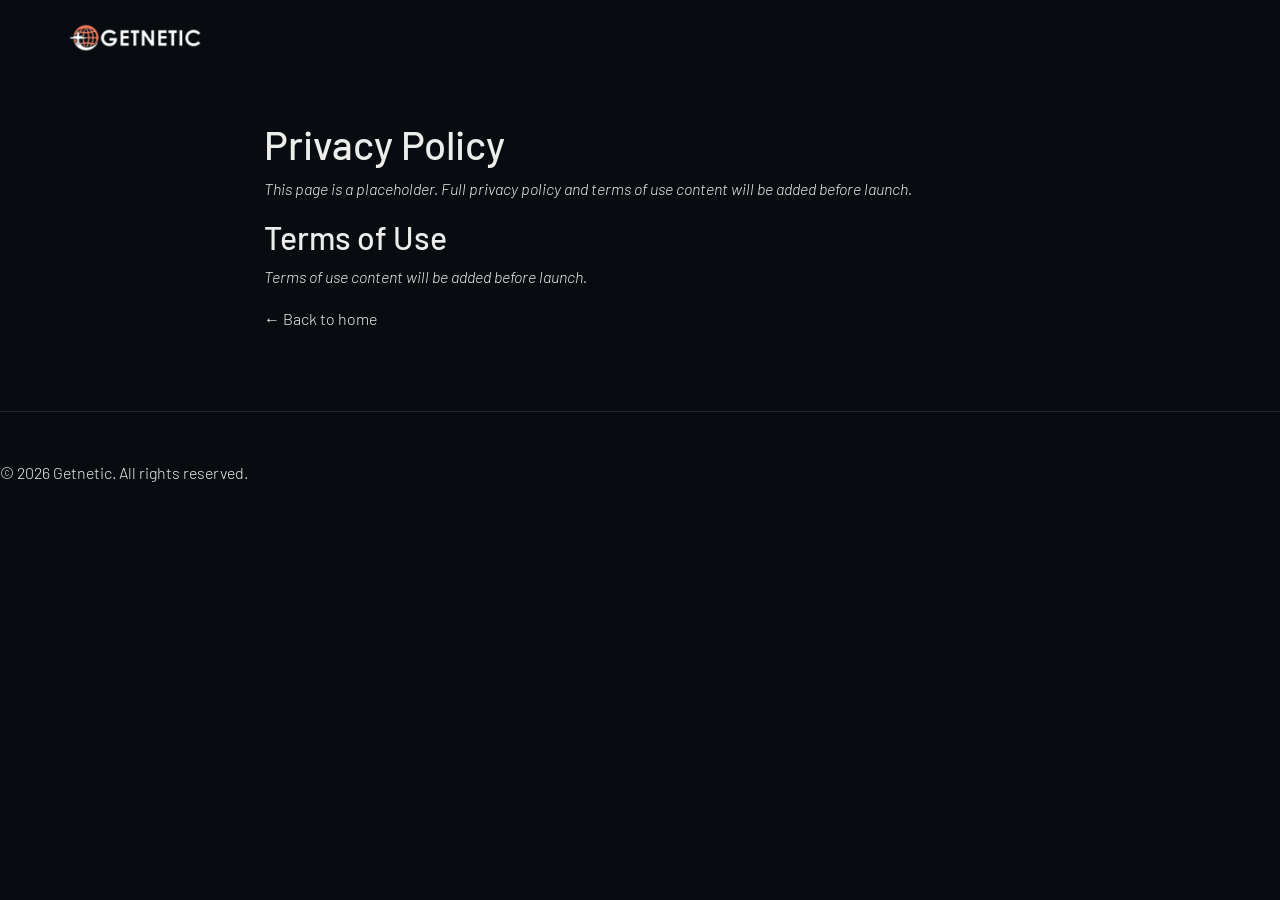
<file: site/privacy-policy.html>
<!DOCTYPE html>
<html lang="en">
<head>
  <meta charset="UTF-8">
  <meta name="viewport" content="width=device-width, initial-scale=1.0">
  <meta name="description" content="Privacy Policy and Terms of Use for Getnetic.">
  <title>Privacy Policy — Getnetic</title>

  <!-- Fonts -->
  <link rel="preconnect" href="https://fonts.googleapis.com">
  <link rel="preconnect" href="https://fonts.gstatic.com" crossorigin>
  <link href="https://fonts.googleapis.com/css2?family=Barlow:wght@300;400;600;700;800&family=IBM+Plex+Mono:wght@400&display=swap" rel="stylesheet">

  <!-- CSS -->
  <link rel="stylesheet" href="assets/css/bootstrap.min.css">
  <link rel="stylesheet" href="assets/css/style.css">

  <!-- Favicon -->
  <link rel="icon" type="image/png" href="assets/images/favicon.png">
</head>

<body>

  <nav class="site-nav" id="site-nav" role="navigation" aria-label="Main navigation">
    <div class="nav-container">
      <a href="index.html" class="nav-logo" aria-label="Getnetic — home">
        <img src="assets/images/logo_getnetic_white.png" alt="Getnetic">
      </a>
    </div>
  </nav>

  <main style="max-width:800px; margin:120px auto 80px; padding:0 24px;">
    <h1>Privacy Policy</h1>
    <p><em>This page is a placeholder. Full privacy policy and terms of use content will be added before launch.</em></p>

    <h2 id="terms">Terms of Use</h2>
    <p><em>Terms of use content will be added before launch.</em></p>

    <p><a href="index.html">&larr; Back to home</a></p>
  </main>

  <footer class="site-footer">
    <div class="footer-bottom">
      <p>&copy; <span id="year"></span> Getnetic. All rights reserved.</p>
    </div>
  </footer>

  <script>document.getElementById('year').textContent = new Date().getFullYear();</script>
</body>
</html>
</file>
<file: site/assets/css/style.css>
/* ============================================================
   GETNETIC INDUSTRIAL — DESIGN SYSTEM
   Hybrid: Cinematic Industrial-Tech 70% + Premium Tech 30%
   ============================================================ */


/* ============================================================
   1. VARIABLES
   ============================================================ */
:root {
  --dark-1:        #080B0F;
  --dark-2:        #0D1219;
  --dark-3:        #111820;
  --dark-4:        #0A0D14;
  --text-primary:  #EDEDEC;
  --text-secondary:#5A6472;
  --text-divider:  #1E2530;
  --accent:        #E8891C;
  --accent-dim:    rgba(232, 137, 28, 0.15);

  --font-display:  'Barlow', sans-serif;
  --font-mono:     'IBM Plex Mono', monospace;

  --nav-height:    76px;
  --container-max: 1240px;
  --container-pad: 48px;

  --section-pad-v: 120px;
  --ease-out:      cubic-bezier(0.16, 1, 0.3, 1);
}


/* ============================================================
   2. RESET & BASE
   ============================================================ */
*, *::before, *::after {
  box-sizing: border-box;
  margin: 0;
  padding: 0;
}

html {
  scroll-behavior: smooth;
  scroll-padding-top: var(--nav-height);
  -webkit-text-size-adjust: 100%;
}

body {
  background-color: var(--dark-1);
  color: var(--text-primary);
  font-family: var(--font-display);
  font-size: 16px;
  line-height: 1.6;
  font-weight: 300;
  overflow-x: hidden;
  -webkit-font-smoothing: antialiased;
  -moz-osx-font-smoothing: grayscale;
}

img {
  max-width: 100%;
  display: block;
}

ul {
  list-style: none;
}

a {
  color: inherit;
  text-decoration: none;
  transition: color 0.2s ease;
}

button {
  background: none;
  border: none;
  cursor: pointer;
  font-family: inherit;
}


/* ============================================================
   3. TYPOGRAPHY
   ============================================================ */

/* Display sizes */
.display-xl {
  font-family: var(--font-display);
  font-size: clamp(56px, 8vw, 112px);
  font-weight: 800;
  line-height: 1.0;
  letter-spacing: -0.02em;
  color: var(--text-primary);
}

.display-l {
  font-family: var(--font-display);
  font-size: clamp(38px, 4.5vw, 60px);
  font-weight: 700;
  line-height: 1.1;
  letter-spacing: -0.02em;
  color: var(--text-primary);
}

.display-m {
  font-family: var(--font-display);
  font-size: clamp(22px, 2.2vw, 28px);
  font-weight: 600;
  line-height: 1.25;
  color: var(--text-primary);
}

/* Section label — the monospace thread through the page */
.section-label {
  font-family: var(--font-mono);
  font-size: 11px;
  font-weight: 400;
  letter-spacing: 0.35em;
  text-transform: uppercase;
  color: var(--text-secondary);
  margin-bottom: 24px;
}

/* Body text */
.body-text {
  font-family: var(--font-display);
  font-size: 16px;
  font-weight: 300;
  line-height: 1.75;
  color: var(--text-secondary);
}

/* Mono micro — status bar, annotations */
.mono-micro {
  font-family: var(--font-mono);
  font-size: 10px;
  letter-spacing: 0.2em;
  text-transform: uppercase;
  color: var(--text-secondary);
}


/* ============================================================
   4. LAYOUT
   ============================================================ */
.container {
  max-width: var(--container-max);
  margin: 0 auto;
  padding: 0 var(--container-pad);
}

.section {
  padding: var(--section-pad-v) 0;
}


/* ============================================================
   5. BUTTONS
   ============================================================ */
.btn-primary,
a.btn-primary,
button.btn-primary {
  display: inline-flex;
  align-items: center;
  gap: 10px;
  background-color: var(--accent);
  color: #000 !important;
  font-family: var(--font-display);
  font-size: 14px;
  font-weight: 600;
  letter-spacing: 0.04em;
  text-transform: uppercase;
  padding: 16px 32px;
  border-radius: 2px;
  border: none;
  cursor: pointer;
  transition: background-color 0.2s ease, transform 0.15s ease;
  text-decoration: none;
}

a.btn-primary,
button.btn-primary {
  background-color: var(--accent) !important;
}

.btn-primary:hover,
a.btn-primary:hover,
button.btn-primary:hover {
  background-color: #f09930 !important;
  transform: translateY(-1px);
  color: #000 !important;
}

.btn-primary:active,
button.btn-primary:active {
  transform: translateY(0);
}

.link-amber {
  display: inline-flex;
  align-items: center;
  gap: 6px;
  font-family: var(--font-mono);
  font-size: 11px;
  letter-spacing: 0.2em;
  text-transform: uppercase;
  color: var(--accent);
  transition: gap 0.2s ease;
}

.link-amber:hover {
  gap: 10px;
  color: var(--accent);
}


/* ============================================================
   6. NAVIGATION
   ============================================================ */
.site-nav {
  position: fixed;
  top: 0;
  left: 0;
  right: 0;
  z-index: 1000;
  height: var(--nav-height);
  transition: background-color 0.3s ease, border-color 0.3s ease;
  border-bottom: 1px solid transparent;
}

.site-nav.is-sticky {
  background-color: rgba(8, 11, 15, 0.96);
  border-bottom-color: var(--text-divider);
  backdrop-filter: blur(8px);
  -webkit-backdrop-filter: blur(8px);
}

.nav-container {
  max-width: var(--container-max);
  margin: 0 auto;
  padding: 0 var(--container-pad);
  height: 100%;
  display: flex;
  align-items: center;
  justify-content: space-between;
}

.nav-logo img {
  height: 28px;
  width: auto;
  display: block;
}

.nav-links {
  display: flex;
  align-items: center;
  gap: 40px;
}

.nav-links li a {
  font-family: var(--font-mono);
  font-size: 11px;
  font-weight: 400;
  letter-spacing: 0.2em;
  text-transform: uppercase;
  color: var(--text-secondary);
  transition: color 0.2s ease;
}

.nav-links li a:hover {
  color: var(--text-primary);
}

.nav-links li.nav-cta a {
  color: var(--accent);
}

.nav-links li.nav-cta a:hover {
  color: #f09930;
}

/* Hamburger */
.nav-hamburger {
  display: none;
  flex-direction: column;
  gap: 5px;
  padding: 8px;
  cursor: pointer;
}

.nav-hamburger span {
  display: block;
  width: 22px;
  height: 1px;
  background-color: var(--text-primary);
  transition: transform 0.3s ease, opacity 0.3s ease;
}

.nav-hamburger.active span:nth-child(1) {
  transform: translateY(6px) rotate(45deg);
}
.nav-hamburger.active span:nth-child(2) {
  opacity: 0;
}
.nav-hamburger.active span:nth-child(3) {
  transform: translateY(-6px) rotate(-45deg);
}


/* ============================================================
   7. HERO
   ============================================================ */
.hero-section {
  position: relative;
  min-height: 100vh;
  display: flex;
  flex-direction: column;
  justify-content: flex-end;
  overflow: hidden;
  background-color: var(--dark-1);
  background-image: url('../images/hero-bg.jpg');
  background-size: cover;
  background-position: center center;
}

/* Gradient overlay — dark left (text zone), lighter right (image zone) */
.hero-section::before {
  content: '';
  position: absolute;
  inset: 0;
  background: linear-gradient(
    to right,
    rgba(5, 8, 12, 0.90) 0%,
    rgba(5, 8, 12, 0.78) 35%,
    rgba(5, 8, 12, 0.50) 60%,
    rgba(5, 8, 12, 0.30) 100%
  );
  z-index: 1;
}

/* Bottom fade to next section */
.hero-section::after {
  content: '';
  position: absolute;
  bottom: 0;
  left: 0;
  right: 0;
  height: 180px;
  background: linear-gradient(to bottom, transparent, var(--dark-2));
  z-index: 2;
}

.hero-content {
  position: relative;
  z-index: 3;
  max-width: var(--container-max);
  margin: 0 auto;
  padding: 0 var(--container-pad);
  padding-bottom: 100px;
  padding-top: var(--nav-height);
  width: 100%;
}

.hero-meta {
  font-family: var(--font-mono);
  font-size: 11px;
  letter-spacing: 0.35em;
  text-transform: uppercase;
  color: var(--text-secondary);
  margin-bottom: 28px;
  display: flex;
  align-items: center;
  gap: 16px;
}

.hero-meta::before {
  content: '';
  display: block;
  width: 40px;
  height: 1px;
  background-color: var(--text-divider);
  flex-shrink: 0;
}

.hero-headline {
  font-family: var(--font-display);
  font-size: clamp(48px, 7.5vw, 108px);
  font-weight: 800;
  line-height: 1.0;
  letter-spacing: -0.025em;
  color: var(--text-primary);
  margin-bottom: 32px;
  max-width: 750px;
}

.hero-sub {
  font-family: var(--font-display);
  font-size: 17px;
  font-weight: 300;
  line-height: 1.65;
  color: var(--text-secondary);
  max-width: 460px;
  margin-bottom: 44px;
}

/* Hero animation sequence */
.hero-meta {
  opacity: 0;
  animation: heroFadeUp 0.7s var(--ease-out) 0.3s forwards;
}

.hero-headline {
  opacity: 0;
  transform: translateY(24px);
  animation: heroFadeUp 0.9s var(--ease-out) 0.6s forwards;
}

.hero-sub {
  opacity: 0;
  transform: translateY(20px);
  animation: heroFadeUp 0.8s var(--ease-out) 1.0s forwards;
}

.hero-cta-wrap {
  opacity: 0;
  animation: heroFadeUp 0.7s var(--ease-out) 1.3s forwards;
}

@keyframes heroFadeUp {
  to {
    opacity: 1;
    transform: translateY(0);
  }
}

/* Status bar */
.hero-status {
  position: absolute;
  bottom: 32px;
  left: 0;
  right: 0;
  z-index: 3;
  max-width: var(--container-max);
  margin: 0 auto;
  padding: 0 var(--container-pad);
  display: flex;
  align-items: center;
  gap: 20px;
  opacity: 0;
  animation: heroFadeUp 0.7s ease 1.8s forwards;
}

.status-dot {
  width: 6px;
  height: 6px;
  border-radius: 50%;
  background-color: var(--accent);
  flex-shrink: 0;
  animation: pulse 2.5s ease 2.5s infinite;
}

@keyframes pulse {
  0%, 100% { opacity: 1; }
  50%       { opacity: 0.3; }
}

.hero-status span {
  font-family: var(--font-mono);
  font-size: 10px;
  letter-spacing: 0.2em;
  text-transform: uppercase;
  color: var(--text-secondary);
}

.status-sep {
  color: var(--text-divider) !important;
}

/* Scroll hint */
.hero-scroll {
  position: absolute;
  bottom: 36px;
  right: var(--container-pad);
  z-index: 3;
  font-family: var(--font-mono);
  font-size: 16px;
  color: var(--text-secondary);
  opacity: 0;
  animation: heroFadeUp 0.5s ease 2.2s forwards;
  animation-name: scrollBounce;
}

@keyframes scrollBounce {
  0%   { opacity: 0; transform: translateY(-4px); }
  50%  { opacity: 1; transform: translateY(0); }
  75%  { opacity: 1; transform: translateY(4px); }
  100% { opacity: 0.5; transform: translateY(0); }
}


/* ============================================================
   8. SHARED SECTION ELEMENTS
   ============================================================ */
.section-heading {
  font-family: var(--font-display);
  font-size: clamp(34px, 3.8vw, 52px);
  font-weight: 700;
  line-height: 1.1;
  letter-spacing: -0.02em;
  color: var(--text-primary);
  margin-bottom: 48px;
}

.section-divider {
  width: 100%;
  height: 1px;
  background-color: var(--text-divider);
  margin-bottom: 64px;
}


/* ============================================================
   9. SERVICES SECTION
   ============================================================ */
.services-section {
  background-color: var(--dark-2);
  padding: 0;
}

.services-grid {
  display: grid;
  grid-template-columns: 56fr 44fr;
  align-items: stretch;
  min-height: 680px;
}

/* Left column: align content with global container, pad right internally */
.services-content {
  padding-top: 100px;
  padding-bottom: 100px;
  padding-right: 80px;
  padding-left: max(var(--container-pad), calc((100vw - var(--container-max)) / 2 + var(--container-pad)));
}

.services-content .section-heading {
  margin-bottom: 0;
}

.services-list {
  margin-top: 0;
}

.service-item {
  display: flex;
  align-items: flex-start;
  gap: 24px;
  padding: 28px 0;
  border-bottom: 1px solid var(--text-divider);
  transition: border-color 0.2s ease;
}

.service-item:first-child {
  border-top: 1px solid var(--text-divider);
}

.service-number {
  font-family: var(--font-mono);
  font-size: 12px;
  font-weight: 400;
  letter-spacing: 0.1em;
  color: var(--accent);
  padding-top: 4px;
  flex-shrink: 0;
  min-width: 24px;
}

.service-info h3 {
  font-family: var(--font-display);
  font-size: 20px;
  font-weight: 600;
  line-height: 1.2;
  color: var(--text-primary);
  margin-bottom: 6px;
}

.service-info p {
  font-family: var(--font-display);
  font-size: 14px;
  font-weight: 300;
  line-height: 1.65;
  color: var(--text-secondary);
}

.services-image {
  position: relative;
  overflow: hidden;
  background-color: var(--dark-2);
}

/* object-fit: contain — shows the full 1200×627 source at 546×285 inside
   the portrait column. Industrial environment fills the frame; the engineer
   reads as one element within the scene, not a close-up portrait.
   Dark bars top/bottom match var(--dark-2) and act as natural framing. */
.services-image img {
  width: 100%;
  height: 100%;
  object-fit: contain;
  object-position: center center;
  display: block;
  filter: brightness(0.58) saturate(0.65);
  transition: filter 0.4s ease;
}

.services-image:hover img {
  filter: brightness(0.68) saturate(0.75);
}


/* ============================================================
   10. INDUSTRIES SECTION
   ============================================================ */
.industries-section {
  background-color: var(--dark-1);
}

.industries-list {
  margin-top: 16px;
}

.industry-item {
  font-family: var(--font-display);
  font-size: clamp(42px, 5.5vw, 72px);
  font-weight: 700;
  line-height: 1.1;
  letter-spacing: -0.02em;
  color: var(--text-primary);
  padding: 22px 0;
  border-bottom: 1px solid var(--text-divider);
  cursor: default;
  transition: color 0.18s ease;
}

.industry-item:first-child {
  border-top: 1px solid var(--text-divider);
}

.industry-item:hover {
  color: var(--accent);
}


/* ============================================================
   11. PROCESS SECTION
   ============================================================ */
.process-section {
  background-color: var(--dark-4);
}

.process-grid {
  display: grid;
  grid-template-columns: repeat(4, 1fr);
  gap: 0;
  margin-top: 16px;
}

.process-divider {
  grid-column: 1 / -1;
  height: 1px;
  background-color: var(--text-divider);
  margin-bottom: 40px;
}

.process-step {
  padding: 0 40px 0 0;
  border-right: 1px solid var(--text-divider);
}

.process-step:last-child {
  padding-right: 0;
  border-right: none;
}

.process-step + .process-step {
  padding-left: 40px;
}

.process-number {
  font-family: var(--font-mono);
  font-size: 32px;
  font-weight: 400;
  color: var(--accent);
  line-height: 1;
  margin-bottom: 20px;
}

.process-step h3 {
  font-family: var(--font-display);
  font-size: 22px;
  font-weight: 600;
  color: var(--text-primary);
  margin-bottom: 12px;
  line-height: 1.2;
}

.process-step p {
  font-family: var(--font-display);
  font-size: 14px;
  font-weight: 300;
  line-height: 1.7;
  color: var(--text-secondary);
}


/* ============================================================
   12. GFE CREDIBILITY SECTION
   ============================================================ */
.about-section {
  background-color: var(--dark-1);
}

.about-grid {
  display: grid;
  grid-template-columns: 55fr 45fr;
  gap: 80px;
  align-items: center;
}

.about-content .section-heading {
  margin-bottom: 24px;
}

.about-content p {
  font-family: var(--font-display);
  font-size: 16px;
  font-weight: 300;
  line-height: 1.75;
  color: var(--text-secondary);
  margin-bottom: 36px;
  max-width: 420px;
}

.about-image {
  position: relative;
  border-radius: 2px;
  overflow: hidden;
  aspect-ratio: 4 / 5;
}

.about-image img {
  width: 100%;
  height: 100%;
  object-fit: cover;
  object-position: center top;
  filter: brightness(0.6) saturate(0.7);
}


/* ============================================================
   13. CONTACT / DEPLOYMENT REQUEST SECTION
   ============================================================ */
.contact-section {
  background-color: var(--dark-3);
  position: relative;
}

/* Amber activation bar */
.contact-bar {
  position: absolute;
  top: 0;
  left: 0;
  right: 0;
  height: 2px;
  background-color: var(--accent);
}

.contact-grid {
  display: grid;
  grid-template-columns: 1fr 1fr;
  gap: 100px;
  align-items: start;
}

.contact-message .section-heading {
  font-size: clamp(42px, 5vw, 68px);
  font-weight: 800;
  margin-bottom: 24px;
}

.contact-message > p {
  font-size: 15px;
  font-weight: 300;
  line-height: 1.75;
  color: var(--text-secondary);
  max-width: 380px;
  margin-bottom: 40px;
}

.contact-tagline {
  font-family: var(--font-mono);
  font-size: 11px;
  letter-spacing: 0.3em;
  text-transform: uppercase;
  color: var(--text-divider);
}

/* Form */
.contact-form-wrap {
  padding-top: 8px;
}

.form-group {
  margin-bottom: 28px;
}

.form-label {
  display: block;
  font-family: var(--font-mono);
  font-size: 10px;
  letter-spacing: 0.25em;
  text-transform: uppercase;
  color: var(--text-secondary);
  margin-bottom: 10px;
}

.form-control {
  width: 100%;
  background-color: #0B0E14;
  border: 1px solid var(--text-divider);
  border-radius: 2px;
  color: var(--text-primary);
  font-family: var(--font-display);
  font-size: 15px;
  font-weight: 300;
  padding: 14px 16px;
  outline: none;
  transition: border-color 0.2s ease;
  -webkit-appearance: none;
}

.form-control:focus {
  border-color: var(--accent);
}

.form-control::placeholder {
  color: var(--text-divider);
}

textarea.form-control {
  resize: vertical;
  min-height: 120px;
}

#msgSubmit {
  margin-top: 16px;
  font-family: var(--font-mono) !important;
  font-size: 12px !important;
  letter-spacing: 0.1em;
  text-transform: uppercase;
}

/* Override Bootstrap/animate.css classes from contact-form-script.js */
#msgSubmit.text-success,
#msgSubmit.h4.text-success {
  color: var(--accent) !important;
}

#msgSubmit.text-danger,
#msgSubmit.h4.text-danger {
  color: #e05c3a !important;
}

#msgSubmit.h4 {
  font-size: 12px !important;
  font-weight: 400 !important;
  font-family: var(--font-mono) !important;
  margin: 0 !important;
  padding: 0 !important;
}


/* ============================================================
   14. FOOTER
   ============================================================ */
.site-footer {
  background-color: var(--dark-1);
  border-top: 1px solid var(--text-divider);
  padding: 48px 0;
}

.footer-inner {
  display: flex;
  align-items: center;
  justify-content: space-between;
  flex-wrap: wrap;
  gap: 24px;
}

.footer-logo img {
  height: 22px;
  width: auto;
  opacity: 0.6;
}

.footer-tagline {
  font-family: var(--font-mono);
  font-size: 10px;
  letter-spacing: 0.2em;
  text-transform: uppercase;
  color: var(--text-divider);
  margin-top: 8px;
}

.footer-links {
  display: flex;
  gap: 32px;
  flex-wrap: wrap;
}

.footer-links a {
  font-family: var(--font-mono);
  font-size: 10px;
  letter-spacing: 0.15em;
  text-transform: uppercase;
  color: var(--text-secondary);
  transition: color 0.2s ease;
}

.footer-links a:hover {
  color: var(--text-primary);
}

.footer-copy {
  width: 100%;
  padding-top: 24px;
  border-top: 1px solid var(--text-divider);
  margin-top: 24px;
  font-family: var(--font-mono);
  font-size: 10px;
  letter-spacing: 0.15em;
  text-transform: uppercase;
  color: var(--text-divider);
}


/* ============================================================
   15. GO TOP
   ============================================================ */
.go-top {
  position: fixed;
  bottom: 32px;
  right: 32px;
  width: 40px;
  height: 40px;
  background-color: var(--dark-3);
  border: 1px solid var(--text-divider);
  border-radius: 2px;
  display: flex;
  align-items: center;
  justify-content: center;
  cursor: pointer;
  opacity: 0;
  transform: translateY(12px);
  transition: opacity 0.3s ease, transform 0.3s ease, background-color 0.2s ease;
  z-index: 500;
  color: var(--text-secondary);
  font-size: 16px;
}

.go-top.active {
  opacity: 1;
  transform: translateY(0);
}

.go-top:hover {
  background-color: var(--accent);
  border-color: var(--accent);
  color: #000;
}


/* ============================================================
   16. WOW.js ANIMATION OVERRIDES
   ============================================================ */
.wow {
  visibility: hidden;
}


/* ============================================================
   17. RESPONSIVE
   ============================================================ */
@media (max-width: 1024px) {
  :root {
    --container-pad: 36px;
    --section-pad-v: 96px;
  }

  .services-grid {
    grid-template-columns: 1fr;
  }

  .services-content {
    padding-top: 80px;
    padding-bottom: 60px;
    padding-right: var(--container-pad);
  }

  .services-image {
    height: 380px;
  }

  .techops-grid {
    grid-template-columns: 1fr 1fr;
    gap: 48px;
  }

  .about-grid {
    grid-template-columns: 1fr 1fr;
    gap: 48px;
  }

  .contact-grid {
    gap: 64px;
  }

  .process-step {
    padding: 0 24px 0 0;
  }
  .process-step + .process-step {
    padding-left: 24px;
  }
}

@media (max-width: 768px) {
  :root {
    --container-pad: 24px;
    --section-pad-v: 72px;
    --nav-height: 64px;
  }

  /* Nav mobile */
  .nav-links {
    display: none;
    position: fixed;
    top: var(--nav-height);
    left: 0;
    right: 0;
    background-color: rgba(8, 11, 15, 0.98);
    border-bottom: 1px solid var(--text-divider);
    flex-direction: column;
    align-items: flex-start;
    padding: 24px;
    gap: 28px;
    backdrop-filter: blur(10px);
  }

  .nav-links.open {
    display: flex;
  }

  .nav-links li a {
    font-size: 13px;
  }

  .nav-hamburger {
    display: flex;
  }

  /* Hero */
  .hero-section {
    background-position: 70% center;
  }

  .hero-section::before {
    background: rgba(5, 8, 12, 0.82);
  }

  .hero-headline {
    font-size: clamp(38px, 10vw, 60px);
  }

  .hero-status {
    display: none;
  }

  .hero-scroll {
    display: none;
  }

  /* Services */
  .services-grid {
    grid-template-columns: 1fr;
  }

  .services-content {
    padding-top: 60px;
    padding-bottom: 60px;
    padding-right: var(--container-pad);
  }

  .services-image {
    height: 280px;
  }

  /* Industries */
  .industry-item {
    font-size: clamp(32px, 8.5vw, 48px);
    padding: 18px 0;
  }

  /* Process */
  .process-grid {
    grid-template-columns: 1fr 1fr;
  }

  .process-step {
    padding: 32px 20px 32px 0;
    border-right: none;
    border-bottom: 1px solid var(--text-divider);
  }

  .process-step:last-child {
    border-bottom: none;
  }

  .process-step + .process-step {
    padding-left: 20px;
    padding-right: 0;
    border-left: 1px solid var(--text-divider);
  }

  .process-divider {
    grid-column: 1 / -1;
  }

  /* TechOps */
  .techops-grid {
    grid-template-columns: 1fr;
    gap: 40px;
  }

  /* About */
  .about-grid {
    grid-template-columns: 1fr;
    gap: 48px;
  }

  .about-image {
    aspect-ratio: 16 / 9;
  }

  /* Contact */
  .contact-grid {
    grid-template-columns: 1fr;
    gap: 48px;
  }

  .contact-message .section-heading {
    font-size: clamp(40px, 10vw, 56px);
  }

  /* Footer */
  .footer-inner {
    flex-direction: column;
    align-items: flex-start;
  }
}

@media (max-width: 480px) {
  .process-grid {
    grid-template-columns: 1fr;
  }

  .process-step,
  .process-step + .process-step {
    padding: 28px 0;
    border-right: none;
    border-left: none;
    border-bottom: 1px solid var(--text-divider);
  }

  .process-step:last-child {
    border-bottom: none;
  }

  .industry-item {
    font-size: 32px;
  }
}


/* ============================================================
   18. VIDEO SECTIONS
   ============================================================ */

/* TechOps standalone section */
.video-section {
  background-color: var(--dark-2);
}

/* TechOps split layout — mirrors about-grid design language */
.techops-grid {
  display: grid;
  grid-template-columns: 33fr 67fr;
  gap: 80px;
  align-items: center;
}

.techops-content .section-heading {
  margin-bottom: 24px;
}

.techops-sub {
  font-family: var(--font-display);
  font-size: 16px;
  font-weight: 300;
  line-height: 1.75;
  color: var(--text-secondary);
  max-width: 360px;
  margin-bottom: 0;
}

.techops-caption {
  font-family: var(--font-mono);
  font-size: 10px;
  letter-spacing: 0.25em;
  text-transform: uppercase;
  color: var(--text-secondary);
  margin-top: 14px;
  opacity: 0.5;
}

/* Keep .video-section-sub for backward compat if referenced elsewhere */
.video-section-sub {
  font-family: var(--font-display);
  font-size: 15px;
  font-weight: 300;
  line-height: 1.75;
  color: var(--text-secondary);
  margin-bottom: 40px;
  max-width: 500px;
}

/* GFE Division video inside About section */
.about-video {
  margin-top: 80px;
  padding-top: 64px;
  border-top: 1px solid var(--text-divider);
}

.about-video-label {
  font-family: var(--font-mono);
  font-size: 10px;
  letter-spacing: 0.25em;
  text-transform: uppercase;
  color: var(--text-secondary);
  margin-bottom: 20px;
}

/* Video facade card — replaces iframe embeds */
.video-facade {
  position: relative;
  display: block;
  aspect-ratio: 16 / 9;
  overflow: hidden;
  border-radius: 2px;
  background-color: var(--dark-4);
  text-decoration: none;
  cursor: pointer;
}

.video-facade-thumb {
  width: 100%;
  height: 100%;
  object-fit: cover;
  display: block;
  filter: brightness(0.48) saturate(0.6);
  transition: filter 0.3s ease;
}

.video-facade:hover .video-facade-thumb {
  filter: brightness(0.38) saturate(0.7);
}

.video-facade-overlay {
  position: absolute;
  inset: 0;
  display: flex;
  flex-direction: column;
  align-items: center;
  justify-content: center;
  gap: 16px;
}

.video-play-btn {
  width: 64px;
  height: 64px;
  border-radius: 50%;
  border: 1.5px solid rgba(255, 255, 255, 0.35);
  display: flex;
  align-items: center;
  justify-content: center;
  color: var(--text-primary);
  transition: border-color 0.2s ease, background-color 0.2s ease, transform 0.2s ease;
}

.video-facade:hover .video-play-btn {
  border-color: var(--accent);
  background-color: var(--accent);
  color: #000;
  transform: scale(1.08);
}

.video-play-btn svg {
  width: 26px;
  height: 26px;
  margin-left: 3px;
}

.video-facade-label {
  font-family: var(--font-mono);
  font-size: 10px;
  letter-spacing: 0.25em;
  text-transform: uppercase;
  color: rgba(255, 255, 255, 0.45);
  transition: color 0.2s ease;
}

.video-facade:hover .video-facade-label {
  color: rgba(255, 255, 255, 0.7);
}

/* ============================================================
   19. Custom HTML5 Video Player — .gtn-player
   ============================================================ */

.gtn-player {
  position: relative;
  aspect-ratio: 16 / 9;
  overflow: hidden;
  border-radius: 2px;
  background-color: var(--dark-4);
  cursor: pointer;
  user-select: none;
}

.gtn-player__video {
  width: 100%;
  height: 100%;
  object-fit: cover;
  display: block;
}

/* Subtle dark veil when paused — helps play button read against bright posters */
.gtn-player::before {
  content: '';
  position: absolute;
  inset: 0;
  background: rgba(0, 0, 0, 0.30);
  pointer-events: none;
  z-index: 1;
  opacity: 1;
  transition: opacity 0.35s ease;
}

.gtn-player.is-playing::before {
  opacity: 0;
}

/* ---- Big centered play button ---- */
.gtn-player__big-play {
  position: absolute;
  top: 50%;
  left: 50%;
  transform: translate(-50%, -50%);
  width: 72px;
  height: 72px;
  border-radius: 50%;
  background: transparent;
  border: 1.5px solid rgba(255, 255, 255, 0.35);
  display: flex;
  align-items: center;
  justify-content: center;
  color: var(--text-primary);
  cursor: pointer;
  transition: opacity 0.25s ease, border-color 0.2s ease,
              background-color 0.2s ease, transform 0.2s ease;
  z-index: 10;
  outline: none;
}

.gtn-player__big-play svg {
  width: 30px;
  height: 30px;
  margin-left: 4px;
  pointer-events: none;
}

.gtn-player__big-play:hover,
.gtn-player__big-play:focus-visible {
  border-color: var(--accent);
  background-color: var(--accent);
  color: #000;
  transform: translate(-50%, -50%) scale(1.08);
}

.gtn-player__big-play:focus-visible {
  outline: 2px solid var(--accent);
  outline-offset: 3px;
}

.gtn-player.is-playing .gtn-player__big-play {
  opacity: 0;
  pointer-events: none;
}

/* ---- Controls bar ---- */
.gtn-player__controls {
  position: absolute;
  bottom: 0;
  left: 0;
  right: 0;
  display: flex;
  align-items: center;
  gap: 10px;
  padding: 10px 14px 13px;
  background: linear-gradient(to top, rgba(0, 0, 0, 0.75) 0%, transparent 100%);
  opacity: 0;
  transform: translateY(6px);
  transition: opacity 0.25s ease, transform 0.25s ease;
  z-index: 10;
}

.gtn-player:hover .gtn-player__controls,
.gtn-player.is-paused .gtn-player__controls,
.gtn-player:focus-within .gtn-player__controls {
  opacity: 1;
  transform: translateY(0);
}

/* ---- Control buttons ---- */
.gtn-player__btn {
  flex-shrink: 0;
  display: flex;
  align-items: center;
  justify-content: center;
  width: 28px;
  height: 28px;
  background: none;
  border: none;
  border-radius: 2px;
  color: rgba(255, 255, 255, 0.55);
  cursor: pointer;
  padding: 0;
  transition: color 0.2s ease;
  outline: none;
}

.gtn-player__btn:hover,
.gtn-player__btn:focus-visible {
  color: var(--accent);
}

.gtn-player__btn:focus-visible {
  outline: 1px solid var(--accent);
  outline-offset: 2px;
}

.gtn-player__btn svg {
  width: 18px;
  height: 18px;
  pointer-events: none;
}

/* ---- Progress scrubber ---- */
.gtn-player__scrubber {
  flex: 1;
  display: flex;
  align-items: center;
  cursor: pointer;
  padding: 8px 0;
  outline: none;
}

.gtn-player__scrubber:focus-visible {
  outline: 1px solid var(--accent);
  outline-offset: 3px;
  border-radius: 2px;
}

.gtn-player__track {
  width: 100%;
  height: 2px;
  background: rgba(255, 255, 255, 0.18);
  border-radius: 2px;
  position: relative;
  transition: height 0.15s ease;
}

.gtn-player__scrubber:hover .gtn-player__track {
  height: 3px;
}

.gtn-player__fill {
  position: absolute;
  top: 0;
  left: 0;
  height: 100%;
  width: 0%;
  background: var(--accent);
  border-radius: 2px;
  transition: width 0.1s linear;
  pointer-events: none;
}

/* ---- Time display ---- */
.gtn-player__time {
  font-family: var(--font-mono);
  font-size: 10px;
  letter-spacing: 0.08em;
  color: rgba(255, 255, 255, 0.38);
  white-space: nowrap;
  flex-shrink: 0;
  user-select: none;
}

/* ---- Error fallback ---- */
.gtn-player__error {
  display: none;
  position: absolute;
  inset: 0;
  align-items: center;
  justify-content: center;
  background: var(--dark-4);
  font-family: var(--font-mono);
  font-size: 11px;
  color: var(--text-secondary);
  z-index: 20;
}

.gtn-player__error a {
  color: var(--accent);
  text-decoration: none;
}

.gtn-player__error a:hover {
  text-decoration: underline;
}

/* ---- Responsive ---- */
@media (max-width: 576px) {
  .gtn-player__time {
    display: none;
  }

  .gtn-player__big-play {
    width: 56px;
    height: 56px;
  }

  .gtn-player__big-play svg {
    width: 24px;
    height: 24px;
    margin-left: 3px;
  }

  .gtn-player__controls {
    gap: 8px;
    padding: 8px 10px 10px;
  }
}
</file>
